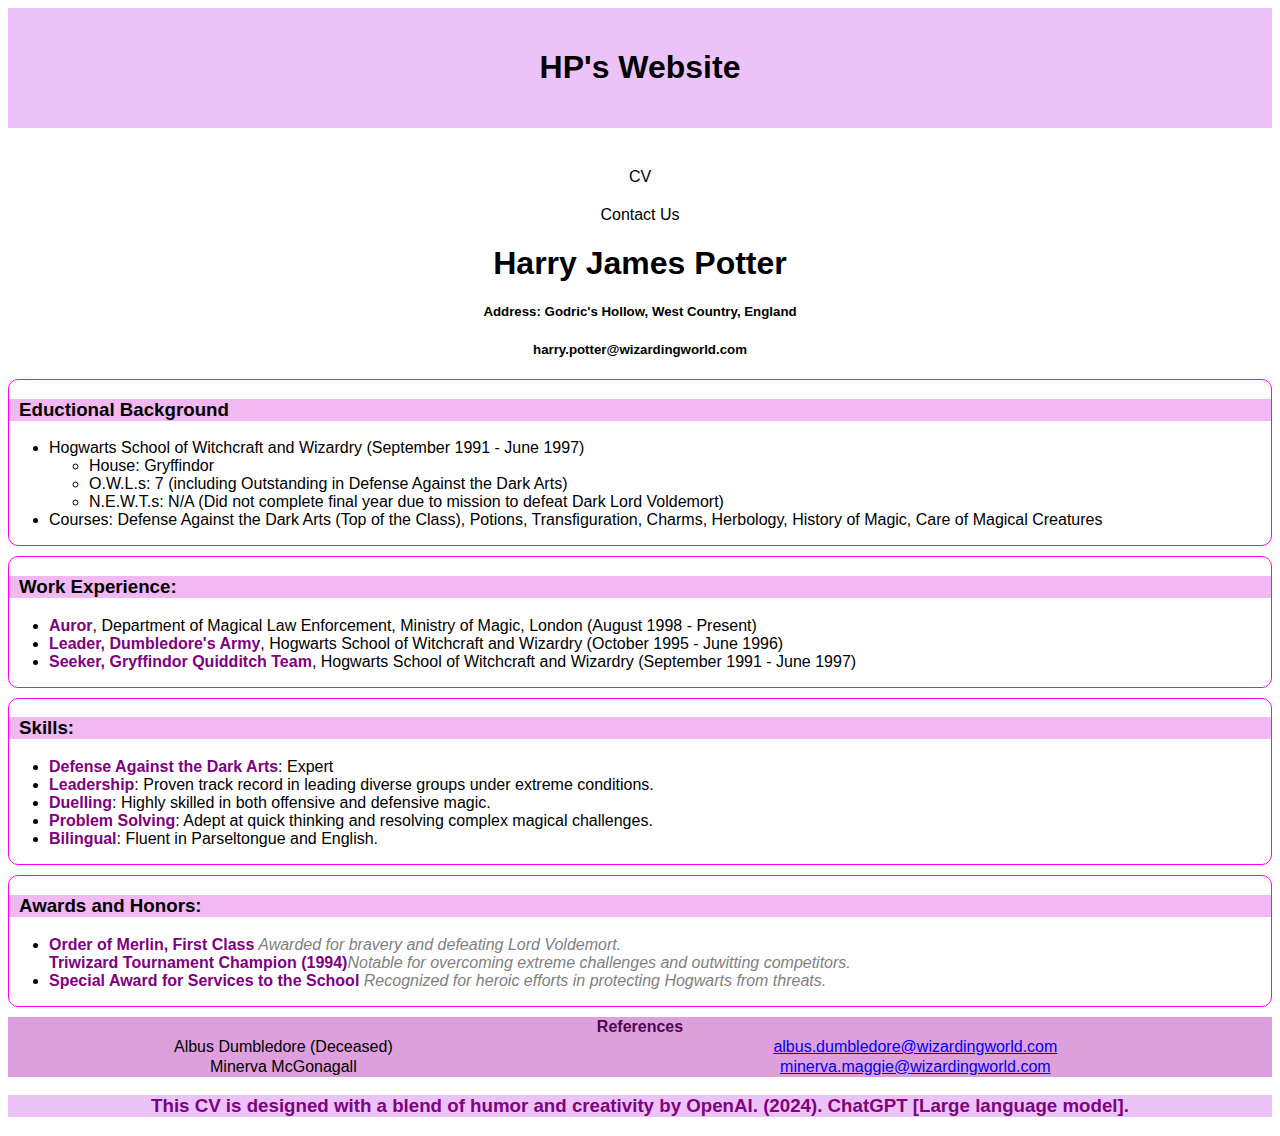
<file: index.html>
<!DOCTYPE html>
<html lang="en">
<head>
    <link rel="stylesheet" href = "styles.css"/>
    <title>HP's Website</title>
</head>

<body>
    <header>
        <h1>HP's Website</h1>
    </header>
    <nav>
        <ul>
            <li><a href="resume.html">CV</a></li>
            <li><a href="contact.html">Contact Us</a></li>
        </ul>
    </nav>
    <main>
        <h1>Harry James Potter</h1>
        <h5>Address: Godric's Hollow, West Country, England</h5>
        <h5>harry.potter@wizardingworld.com</h5>
        <section>
            <section>
                <h3>Eductional Background</h3>
                <ul>
                    <li>Hogwarts School of Witchcraft and Wizardry (September 1991 - June 1997)
                        <ul>
                            <li>House: Gryffindor</li>
                            <li>O.W.L.s: 7 (including Outstanding in Defense Against the Dark Arts)</li>
                            <li>N.E.W.T.s: N/A (Did not complete final year due to mission to defeat Dark Lord
                                Voldemort)</li>
                        </ul>
                    </li>
                    <li>
                        Courses: Defense Against the Dark Arts (Top of the Class), Potions, Transfiguration,
                        Charms, Herbology, History of Magic, Care of Magical Creatures
                    </li>
                </ul>
            </section>
            <section>
                <h3>Work Experience:</h3>
                <ul>
                    <li><span class="emp">Auror</span>, Department of Magical Law Enforcement, Ministry of Magic, London
                        (August 1998 - Present)
                    </li>
                    <li><span class="emp">Leader, Dumbledore's Army</span>, Hogwarts School of Witchcraft and Wizardry
                        (October 1995 - June 1996)
                    </li>
                    <li><span class="emp">Seeker, Gryffindor Quidditch Team</span>, Hogwarts School of Witchcraft and
                        Wizardry (September 1991 -
                        June 1997)
                    </li>
                </ul>
            </section>
            <section>
                <h3>Skills:</h3>
                <ul>
                    <li><span>Defense Against the Dark Arts</span>: Expert</li>
                    <li><span>Leadership</span>: Proven track record in leading diverse groups under
                        extreme conditions.
                    </li>
                    <li><span>Duelling</span>: Highly skilled in both offensive and defensive magic.</li>
                    <li><span>Problem Solving</span>: Adept at quick thinking and resolving complex magical
                        challenges.
                    </li>
                    <li><span>Bilingual</span>: Fluent in Parseltongue and English.</li>
                </ul>
            </section>
            <section>
                <h3>Awards and Honors:</h3>
                <ul>
                    <li><span>Order of Merlin, First Class</span><span class="note">
                            Awarded for bravery and defeating Lord Voldemort.</span>
                    </li>
                    <span>Triwizard Tournament Champion (1994)</span><span class="note">Notable for overcoming extreme
                        challenges and outwitting competitors.</span>
                    </li>
                    <li><span>Special Award for Services to the School</span><span class="note">
                            Recognized for heroic efforts in protecting Hogwarts from threats.</span>
                    </li>
                </ul>
            </section>
                <table>
                    <tr>
                        <th colspan="2">References</th>
                    </tr>
                    <tr>
                        <td>Albus Dumbledore (Deceased)</td>
                        <td><a href="mailto:albus.dumbledore@wizardingworld.com">albus.dumbledore@wizardingworld.com</a>
                        </td>
                    </tr>
                    <tr>
                        <td>Minerva McGonagall</td>
                        <td><a href="mailto:minerva.maggie@wizardingworld.com">minerva.maggie@wizardingworld.com</a>
                        </td>
                    </tr>
                </table>
        </section>
    </main>
    <footer>
        <h3>This CV is designed with a blend of humor and creativity by OpenAI. (2024). ChatGPT [Large language model].
        </h3>
    </footer>
</body>
</html>
</file>
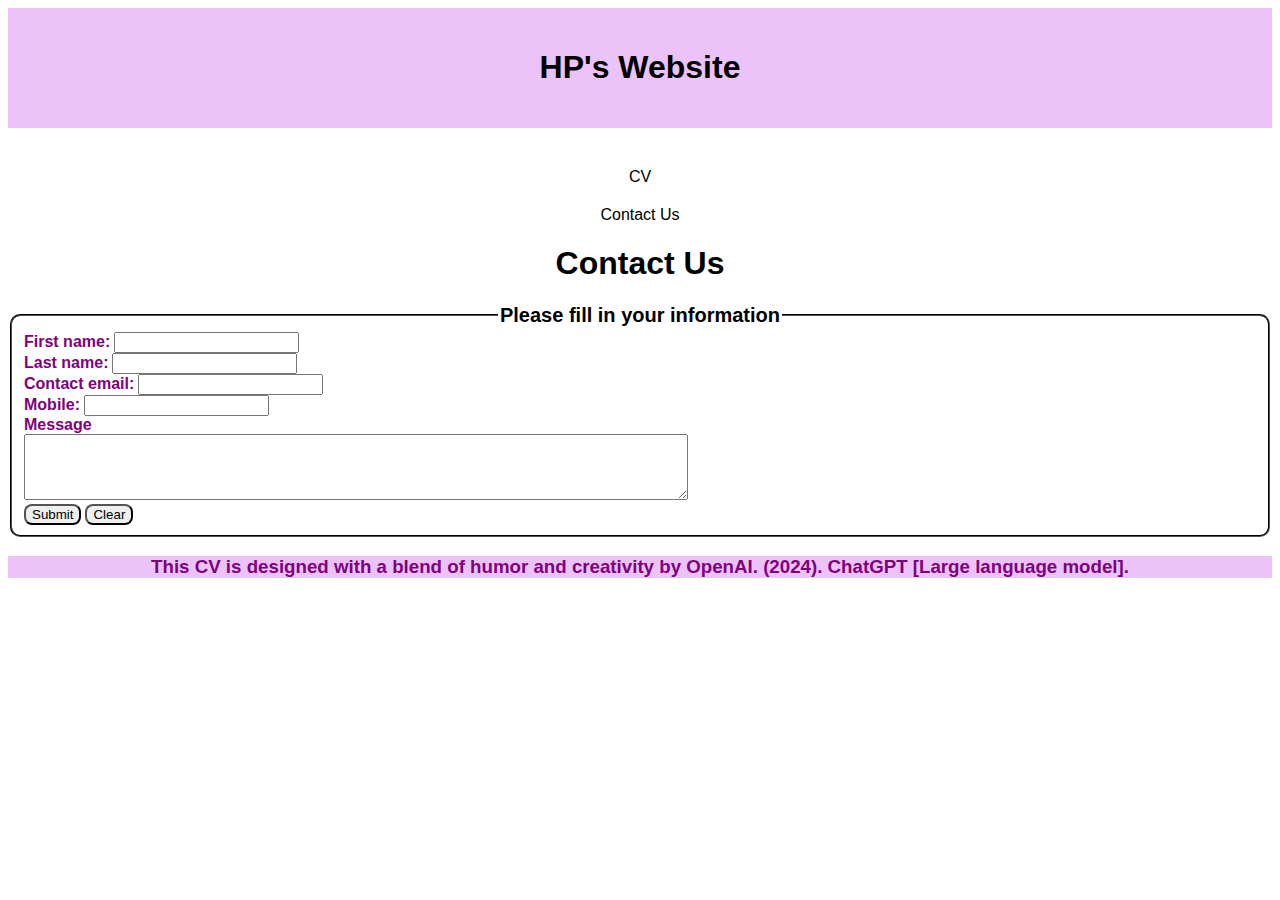
<file: contact.html>
<!DOCTYPE html>
<html lang="en">
    <head>
        <link rel="stylesheet" href = "styles.css"/>
        <title>HP's Website</title>
        
    </head>
    <body>
        <header>
            <h1>HP's Website</h1>
        </header>
        <nav>
            <ul>
                <li><a href="index.html">CV</a></li>
                <li><a href="contact.html">Contact Us</a></li>
            </ul>
        </nav>
        <main>
            <h1>Contact Us</h1>
            <form>
                <fieldset>
                    <legend>Please fill in your information</legend>
                    <label for="txtFirstName">First name:</label>
                    <input type="text" name="firstname" id="txtFirstName"><br>
                    <label for="txtLastName">Last name:</label>
                    <input type="text" name="lastname" id="txtLastName"><br>
                    <label for="txtEmail">Contact email:</label>
                    <input type="email" name="email" id="txtEmail"><br>
                    <label for="txtMobile">Mobile:</label>
                    <input type="tel" name="mobile" id="txtMobile"><br>
                    <label>Message</label><br>
                    <textarea cols="80" rows="4"></textarea><br>
                    <div>
                        <button type="submit">Submit</button>
                        <button type="reset">Clear</button>
                    </div>
                </fieldset>
            </form>
        </main>
        <footer>
            <h3>This CV is designed with a blend of humor and creativity by OpenAI. (2024). ChatGPT [Large language model].
            </h3>
        </footer>
    </body>

</html>
</file>
<file: styles.css>
header{
    background-color: rgb(236, 195, 248);
    text-align: center;
    padding:20px;
    margin-bottom: 20px;
    color:black;
    font-family: Arial, Helvetica, sans-serif;
    }
footer{
    background-color: rgb(236, 195, 248);
    text-align: center;
    color:purple;
    font-family: Arial, Helvetica, sans-serif;
    
}
nav ul{
    color:black;
    list-style: none;
    margin:0;
    padding:0;
    font-family: Arial, Helvetica, sans-serif;
}
nav ul li a{
    text-align: center;
    text-decoration: none;
    color:black;
    padding-top:20px;
    display: block;
    font-family: Arial, Helvetica, sans-serif;
}
nav ul li a:hover{
    background-color: blueviolet;
    color:white;
    font-family: Arial, Helvetica, sans-serif;
}
h1{
    width: 75;
    text-align: center;
    font-family: Arial, Helvetica, sans-serif;
    font-weight: bold;
}
h5{
    width:100;
    text-align: center;
    font-family: Arial, Helvetica, sans-serif;
    font-weight: bold;
}
section h3{
    background-color: rgb(242, 184, 242);
    padding-left: 10px;
    font-family: Arial, Helvetica, sans-serif;
}
section section{
    border:1px solid rgb(255, 0, 251);
    border-radius: 10px;
    margin : 0 auto;
    margin-bottom: 10px;
    font-family: Arial, Helvetica, sans-serif;
}
.emp{
    color:purple;
    font-weight: bold;
    font-family: Arial, Helvetica, sans-serif;
}
.note{
    font-style: oblique;
    color:grey;
    font-weight: lighter;
    font-family: Arial, Helvetica, sans-serif;
}
span{
    color:purple;
    font-weight: bold;
}
table{
    width:100%;
    border-collapse: collapse;
}
table th{
    color:rgb(81, 5, 81);
}
table th,td{
    text-align: center;
    background-color: plum;
    font-family: Arial, Helvetica, sans-serif;
}
fieldset legend{
    text-align: center;
    font-weight: bold;
    font-size: 20px;
    font-family: Arial, Helvetica, sans-serif;
}
form fieldset{
    border-radius: 10px;
    border-color: black;
}
button{
    border-radius: 8px;;
}
label{
    color:purple;
    font-family: Arial, Helvetica, sans-serif;
    font-weight: bold;
}
@media (max-width : 768px ){
header{
    background-color: rgb(236, 195, 248);
    text-align: center;
    padding:20px;
    margin-bottom: 20px;
    color:black;
    font-family: Arial, Helvetica, sans-serif;
    }
footer{
    background-color: rgb(236, 195, 248);
    text-align: center;
    color:purple;
    font-family: Arial, Helvetica, sans-serif;
    
}
nav ul{
    color:black;
    list-style: none;
    margin:0;
    padding:0;
    font-family: Arial, Helvetica, sans-serif;
}
nav ul li a{
    text-align: center;
    text-decoration: none;
    color:black;
    padding-top:20px;
    display: block;
    font-family: Arial, Helvetica, sans-serif;
}
nav ul li a:hover{
    background-color: blueviolet;
    color:white;
    font-family: Arial, Helvetica, sans-serif;
}
h1{
    width: 75;
    text-align: center;
    font-family: Arial, Helvetica, sans-serif;
    font-weight: bold;
}
h5{
    width:100;
    text-align: center;
    font-family: Arial, Helvetica, sans-serif;
    font-weight: bold;
}
section h3{
    background-color: rgb(242, 184, 242);
    padding-left: 10px;
    font-family: Arial, Helvetica, sans-serif;
}
section section{
    border:1px solid rgb(255, 0, 251);
    border-radius: 10px;
    margin : 0 auto;
    margin-bottom: 10px;
    font-family: Arial, Helvetica, sans-serif;
}
.emp{
    color:purple;
    font-weight: bold;
    font-family: Arial, Helvetica, sans-serif;
}
.note{
    font-style: oblique;
    color:grey;
    font-weight: lighter;
    font-family: Arial, Helvetica, sans-serif;
}
span{
    color:purple;
    font-weight: bold;
}
table{
    width:100%;
    border-collapse: collapse;
}
table th{
    color:rgb(81, 5, 81);
}
table th,td{
    text-align: center;
    background-color: plum;
    font-family: Arial, Helvetica, sans-serif;
}
fieldset legend{
    text-align: center;
    font-weight: bold;
    font-size: 20px;
    font-family: Arial, Helvetica, sans-serif;
}
form fieldset{
    border-radius: 10px;
    border-color: black;
}
button{
    border-radius: 8px;;
}
label{
    color:purple;
    font-family: Arial, Helvetica, sans-serif;
    font-weight: bold;
}
}
</file>
